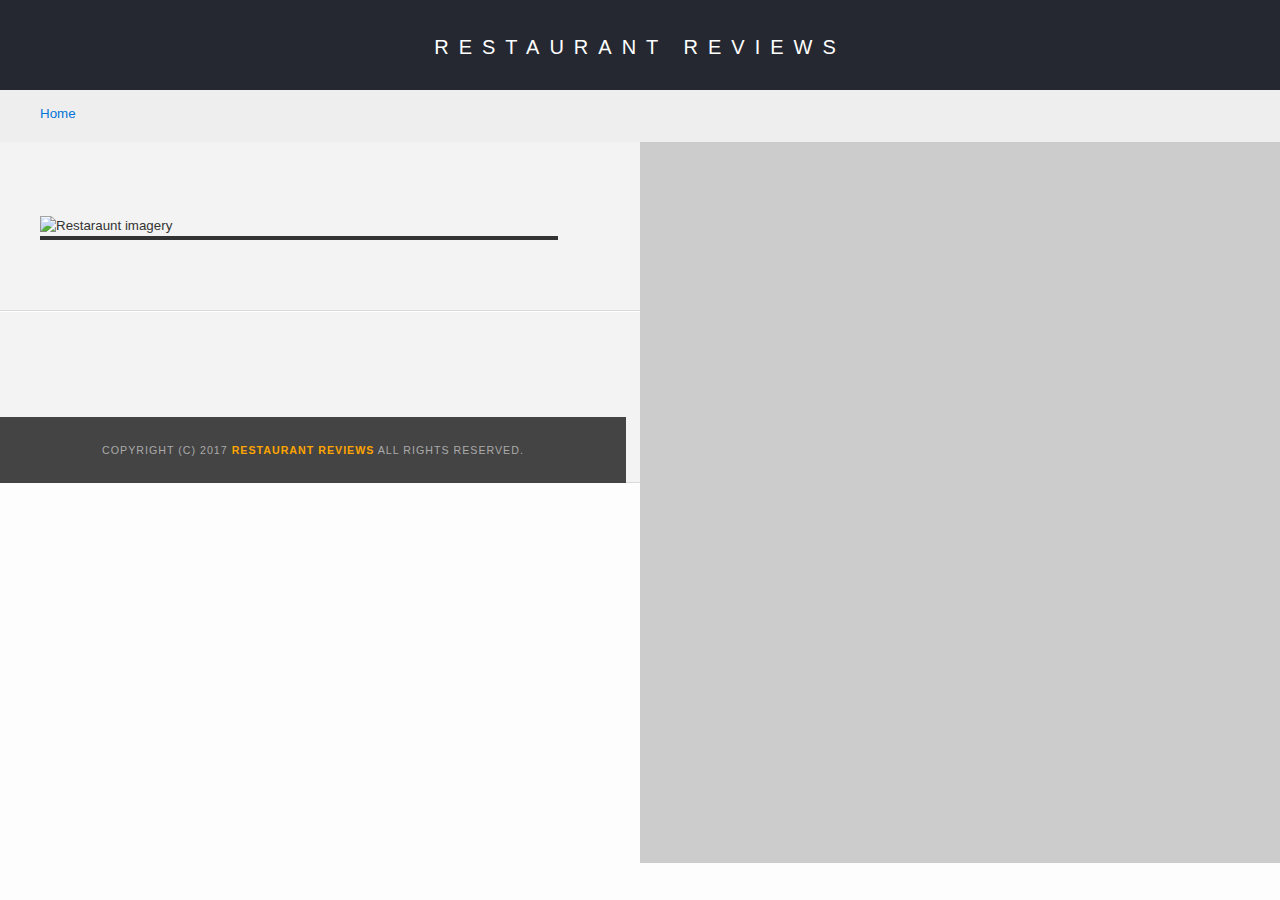
<file: restaurant.html>
<!DOCTYPE html>
<html lang="en">

<head>
  <meta charset="utf-8">
  <meta name="viewport" content="width=device-width, initial-scale=1.0">
  <meta http-equiv="X-UA-Compatible" content="IE=edge">
  <!-- Normalize.css for better cross-browser consistency -->
  <link rel="stylesheet" src="//normalize-css.googlecode.com/svn/trunk/normalize.css" />
  <!-- Main CSS file -->
  <link rel="stylesheet" href="css/styles.css" type="text/css">
  <link rel="stylesheet" href="https://unpkg.com/leaflet@1.3.1/dist/leaflet.css" integrity="sha512-Rksm5RenBEKSKFjgI3a41vrjkw4EVPlJ3+OiI65vTjIdo9brlAacEuKOiQ5OFh7cOI1bkDwLqdLw3Zg0cRJAAQ==" crossorigin=""/>
  <title>Restaurant Info</title>
</head>

<body class="inside">
  <!-- Beginning header -->
  <header>
    <!-- Beginning nav -->
    <nav>
      <h1><a aria-label="Home" tabindex="1" href="/">Restaurant Reviews</a></h1>
    </nav>
    <!-- Beginning breadcrumb -->
    <ul id="breadcrumb" >
      <li><a role="navigation" tabindex="2" href="/">Home</a></li>
    </ul>
    <!-- End breadcrumb -->
    <!-- End nav -->
  </header>
  <!-- End header -->

  <!-- Beginning main -->
  <main id="maincontent">
    <!-- Beginning map -->
    <section id="map-container">
      <div tabindex="-1" id="map"></div>
    </section>
    <!-- End map -->
    <!-- Beginning restaurant -->
    <section id="restaurant-container">
      <h1 role="textbox" tabindex="3" id="restaurant-name"></h1>
      <img alt="Restaraunt imagery" tabindex="3" id="restaurant-img">
      <p role="textbox" tabindex="3" id="restaurant-cuisine"></p>
      <p role="textbox" tabindex="3" id="restaurant-address"></p>
      <table tabindex="3" id="restaurant-hours"></table>
    </section>
    <!-- end restaurant -->
    <!-- Beginning reviews -->
    <section id="reviews-container">
      <ul role="feed" tabindex="4" id="reviews-list"></ul>
    </section>
    <!-- End reviews -->
  </main>
  <!-- End main -->

  <!-- Beginning footer -->
  <footer id="footer">
    Copyright (c) 2017 <a href="/"><strong>Restaurant Reviews</strong></a> All Rights Reserved.
  </footer>
  <!-- End footer -->
  <script src="https://unpkg.com/leaflet@1.3.1/dist/leaflet.js" integrity="sha512-/Nsx9X4HebavoBvEBuyp3I7od5tA0UzAxs+j83KgC8PU0kgB4XiK4Lfe4y4cgBtaRJQEIFCW+oC506aPT2L1zw==" crossorigin=""></script>
  <!-- Beginning scripts -->
  <!-- Database helpers -->
  <script type="text/javascript" src="js/dbhelper.js"></script>
  <!-- Main javascript file -->
  <script type="text/javascript" src="js/restaurant_info.js"></script>
  <!-- Google Maps -->
 <!--  <script async defer src="https://maps.googleapis.com/maps/api/js?key=AIzaSyA_tKbW6A5pQ-eupxI56myUnHLqYCzOjKo&libraries=places&callback=initMap"></script> -->
  <!-- End scripts -->

</body>

</html>
</file>
<file: css/styles.css>
@charset "utf-8";
/* CSS Document */

body,td,th,p{
	font-family: Arial, Helvetica, sans-serif;
	font-size: 10pt;
	color: #333;
	line-height: 1.5;
}
body {
	background-color: #fdfdfd;
	margin: 0;
	position:relative;
}
ul, li {
	font-family: Arial, Helvetica, sans-serif;
	font-size: 10pt;
	color: #333;
}
a {
	color: orange;
	text-decoration: none;
}
a:hover, a:focus {
	color: #3397db;
	text-decoration: none;
}
a img{
	border: none 0px #fff;
}
h1, h2, h3, h4, h5, h6 {
  font-family: Arial, Helvetica, sans-serif;
  margin: 0 0 20px;
}
article, aside, canvas, details, figcaption, figure, footer, header, hgroup, menu, nav, section {
	display: block;
}
#maincontent {
  background-color: #f3f3f3;
  min-height: 100%;
	width: 100vw;
	display: flex;
	flex-direction: column;
	position: relative;
}
#footer {
  background-color: #444;
  color: #aaa;
  font-size: 8pt;
  letter-spacing: 1px;
  padding: 25px;
  text-align: center;
  text-transform: uppercase;
}
/* ====================== Navigation ====================== */
nav {
  width: 100%;
  height: 5%;
  background-color: #252831;
  text-align:center;
	display: flex;
  align-items: center;
}
nav h1 {
  margin: auto;
	padding: 25px 20px;
}
nav h1 a {
  color: #fff;
  font-size: 20px;
  font-weight: 200;
  letter-spacing: 10px;
  text-transform: uppercase;
	padding-top: 20%;
}
#breadcrumb {
    padding: 10px 40px 16px;
    list-style: none;
    background-color: #eee;
    font-size: 17px;
    margin: 0;
    max-width:100%;
}

/* Display list items side by side */
#breadcrumb li {
    display: inline;
}

/* Add a slash symbol (/) before/behind each list item */
#breadcrumb li+li:before {
    padding: 8px;
    color: black;
    content: "/\00a0";
}

/* Add a color to all links inside the list */
#breadcrumb li a {
    color: #0275d8;
    text-decoration: none;
}

/* Add a color on mouse-over */
#breadcrumb li a:hover {
    color: #01447e;
    text-decoration: underline;
}
/* ====================== Map ====================== */
#map {
  height: 400px;
  width: 100%;
  background-color: #ccc;
	text-align: center;
}
/* ====================== Restaurant Filtering ====================== */
.filter-options {
	display: flex;
	flex-direction: row;
	justify-content: center;
  width: 100%;
  height: 50px;
  background-color: #3397DB;
  align-items: center;
	padding: 5px 0;
}
.filter-options h2 {
  color: white;
  font-size: 1rem;
  font-weight: normal;
  line-height: 1;
  margin: 0 20px;
}
label {
  visibility: hidden;
}
.filter-options select {
  background-color: white;
  border: 1px solid #fff;
  font-family: Arial,sans-serif;
  font-size: 11pt;
  height: 35px;
  letter-spacing: 0;
  margin: 10px;
  padding: 0 2px;
}
.filter-label {
  color: white;
}
/* ====================== Restaurant Listing ====================== */
#restaurants-list {
  background-color: #f3f3f3;
  list-style: outside none none;
  margin: 0;
  padding: 30px 15px 60px;
  text-align: center;
	display: flex;
	flex-direction:row;
	justify-content: center;
	flex-wrap: wrap;
}
#restaurants-list li {
  background-color: #fff;
  border: 2px solid #ccc;
  font-family: Arial,sans-serif;
  margin: 15px;
  min-height: 380px;
  padding: 0 30px 25px;
  text-align: left;
	max-width: 300px;
  min-width: 250px;
}
#restaurants-list .restaurant-img {
  background-color: #ccc;
  display: block;
  margin: 0;
  max-width: 100%;
  min-height: 248px;
  min-width: 100%;
}
#restaurants-list li h1 {
  color: #f18200;
  font-family: Arial,sans-serif;
  font-size: 14pt;
  font-weight: 200;
  letter-spacing: 0;
  line-height: 1.3;
  margin: 20px 0 10px;
  text-transform: uppercase;
}
#restaurants-list p {
  margin: 0;
  font-size: 11pt;
}
#restaurants-list li a {
  background-color: orange;
  border-bottom: 3px solid #eee;
  color: #fff;
  display: inline-block;
  font-size: 10pt;
  margin: 15px 0 0;
  padding: 8px 30px 10px;
  text-align: center;
  text-decoration: none;
  text-transform: uppercase;
}

/* ====================== Restaurant Details ====================== */
.inside header {
  position: fixed;
  top: 0;
  width: 100%;
  z-index: 1000;
}
.inside #map-container {
  background: blue none repeat scroll 0 0;
	position:fixed;
  height: 87%;
  right: 0;
  top: 80px;
  width: 50%;
}
.inside #map {
  background-color: #ccc;
  height: 100%;
  width: 100%;
}
.inside #footer {
  bottom: 0;
  position: absolute;
  width: 45%;
}
#restaurant-name {
  color: #f18200;
  font-family: Arial,sans-serif;
  font-size: 20pt;
  font-weight: 200;
  letter-spacing: 0;
  margin: 15px 0 30px;
  text-transform: uppercase;
  line-height: 1.1;
	height: 30px;
}
#restaurant-img {
	width: 90%;
}
#restaurant-address {
  font-size: 12pt;
	font-weight: 700;
  margin: 10px 0px;
}
#restaurant-cuisine {
  background-color: #333;
  color: #ddd;
  font-size: 12pt;
  font-weight: 300;
  letter-spacing: 10px;
  margin: 0 0 20px;
  padding: 2px 0;
  text-align: center;
  text-transform: uppercase;
	width: 90%;
}
#restaurant-container, #reviews-container {
  border-bottom: 1px solid #d9d9d9;
  border-top: 1px solid #fff;
  padding: 140px 40px 30px;
  width: 45%;
}
#restaurant-container {
  display: flex;
  flex-direction: column;
}
#reviews-container h2 {
  color: #f58500;
  font-size: 24pt;
  font-weight: 300;
  letter-spacing: -1px;
  padding-bottom: 1pt;
}
#reviews-list {
  margin: 0;
  padding: 0;
}
#reviews-list li {
  background-color: #fff;
  border: 2px solid #f3f3f3;
  list-style-type: none;
  margin: 0 0 30px;
  overflow: hidden;
  position: relative;
  width: 85%;
  display: flex;
  flex-direction: row;
  flex-wrap: wrap;
  padding: 0.5em;
}
#reviews-list li p {
	font-weight: bolder;
	width:50%;
	color:black;
}
#restaurant-hours td {
	font-weight: bolder;
  color: #666;
}
/* ====================== Media Queries ====================== */

@media only screen and (max-width: 749px) {
  #restaurants-list li {
    max-width: 100%;
  }

  .inside {
    display: flex;
    flex-direction: row;
    width: 100vw
  }

  .inside header {
    order: 0;
    width: 100vw;
  }

  header {
    display: flex;
    flex-direction: column;
  }

    header nav {
      order: 0;
    }

    header #breadcrumb {
      order: 1;
      width: 100vw;
      padding-right: 0;
      padding-left: 0;
      text-align: center;
    }

  .inside #map-container {
    top: 130px;
    position: relative;
    height: 300px;
    width: 100vw;
  }

  .inside #restaurant-container {
    position: relative;
    width: 100vw;
    padding: 140px 5px 0 0;
    margin: auto;
    text-align: center;
  }

  .inside #reviews-container {
    width: 100vw;
    padding: 5px;
    margin: auto;
  }

  .inside #footer {
    width: 100vw;
    padding-left: 0;
    padding-right: 0;
    padding-top: 10px;
  }

  #reviews-list {
    width: 100vw;
  }

  #reviews-container h2 {
    text-align: center;
  }
}

@media only screen and (min-width: 750px) {
  #restaurants-list li {
    max-width: 45%;
  }
}

@media only screen and (min-width: 1000px) {
  #restaurants-list li {
    max-width: 300px;
  }
}
</file>
